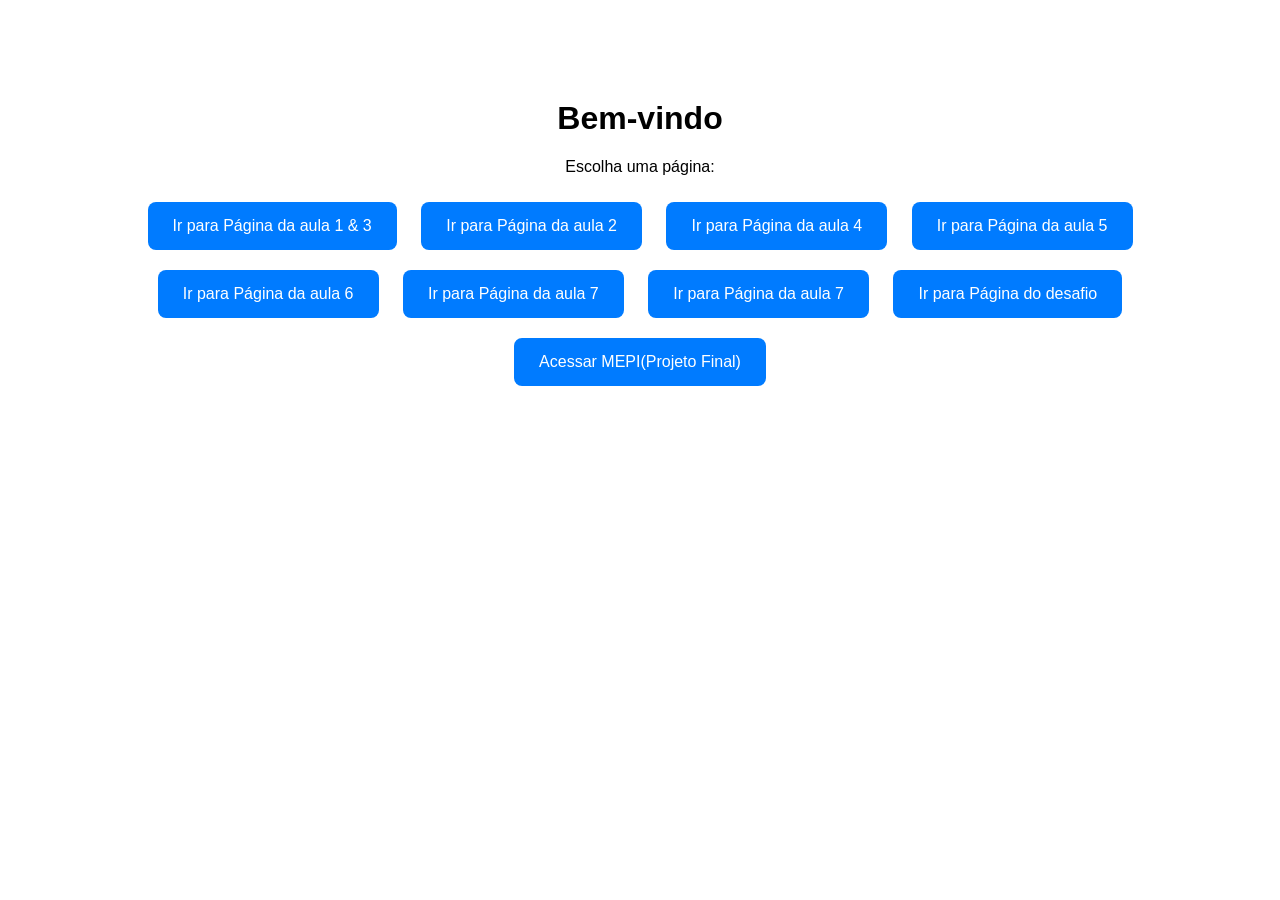
<file: index.html>
<!DOCTYPE html>
<html lang="pt-br">
<head>
    <meta charset="UTF-8">
    <title>Página Inicial</title>
    <style>
        body {
            font-family: Arial, sans-serif;
            text-align: center;
            margin-top: 100px;
            margin-right: 100px;
            margin-left: 100px;
            flex-direction: column;
        }
        .btn {
            display: inline-block;
            padding: 15px 25px;
            margin: 10px;
            font-size: 16px;
            color: white;
            background-color: #007BFF;
            border: none;
            border-radius: 8px;
            text-decoration: none;
            cursor: pointer;
        }
        .btn:hover {
            background-color: #0056b3;
        }
    </style>
</head>
<body>

    <h1>Bem-vindo</h1>
    <p>Escolha uma página:</p>

    <a href="./aula1&3/index.php" class="btn">Ir para Página da aula 1 & 3</a>
    <a href="./aula2/produtos.php" class="btn">Ir para Página da aula 2</a>
    <a href="./aula4/formsArray.html" class="btn">Ir para Página da aula 4</a>
    <a href="./aula5/dashboard.php" class="btn">Ir para Página da aula 5</a>
    <a href="./aula6/RotasAtividades.html" class="btn">Ir para Página da aula 6</a>
    <a href="./aula7/index.php" class="btn">Ir para Página da aula 7</a>
    <a href="./aula8/index.php" class="btn">Ir para Página da aula 7</a>
    <a href="./desafioAgenda/view/formulario.php" class="btn">Ir para Página do desafio</a>
    <a href="./projetoFinal/public" class="btn btn-primary"> Acessar MEPI(Projeto Final)</a>

    
    
</body>
</html>
</file>
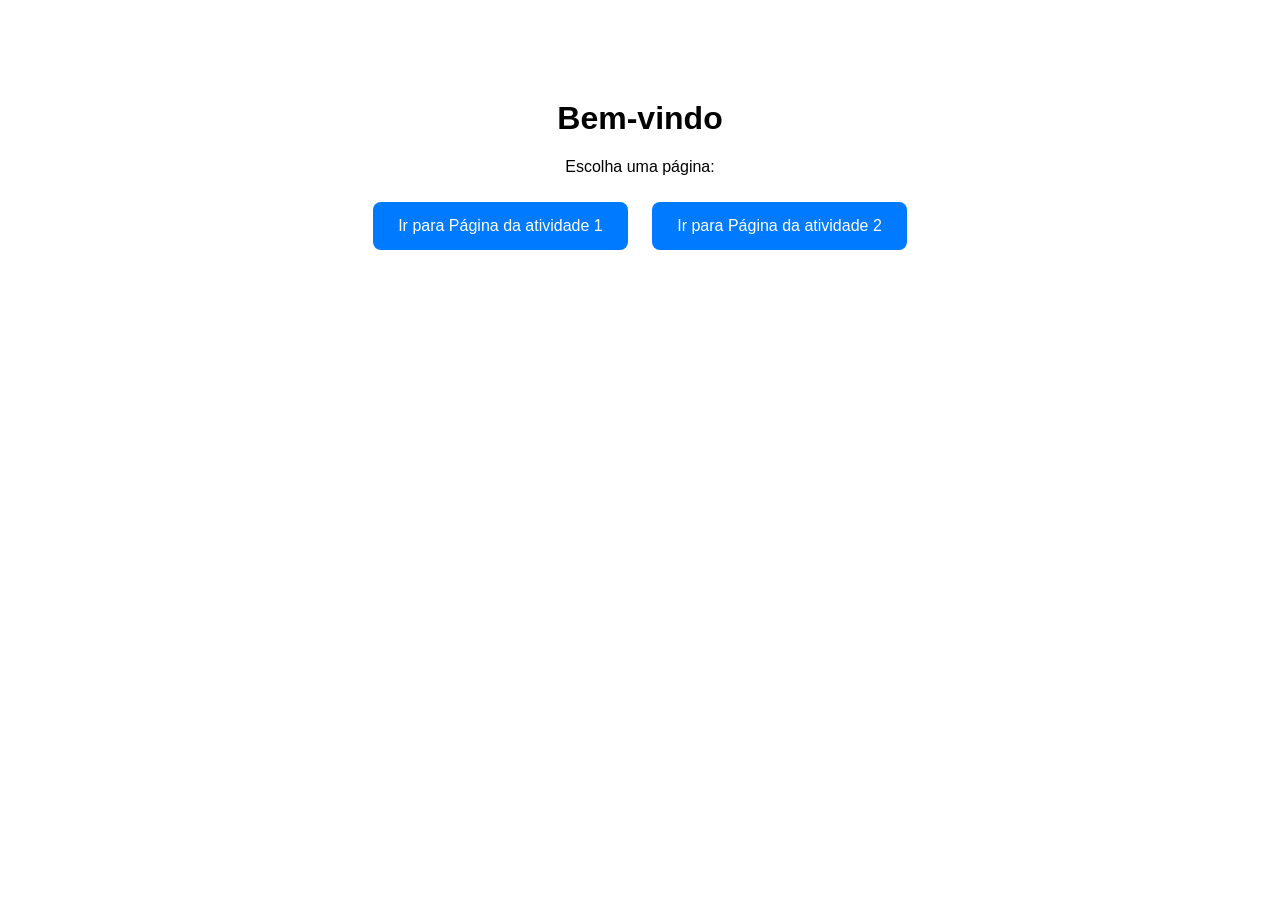
<file: aula9/index.html>
<!DOCTYPE html>
<html lang="pt-br">
<head>
    <meta charset="UTF-8">
    <title>Página Inicial</title>
    <style>
        body {
            font-family: Arial, sans-serif;
            text-align: center;
            margin-top: 100px;
            margin-right: 100px;
            margin-left: 100px;
            flex-direction: column;
        }
        .btn {
            display: inline-block;
            padding: 15px 25px;
            margin: 10px;
            font-size: 16px;
            color: white;
            background-color: #007BFF;
            border: none;
            border-radius: 8px;
            text-decoration: none;
            cursor: pointer;
        }
        .btn:hover {
            background-color: #0056b3;
        }
    </style>
</head>
<body>

    <h1>Bem-vindo</h1>
    <p>Escolha uma página:</p>

    <a href="./atividade1/index.html" class="btn">Ir para Página da atividade 1</a>
    <a href="./atividade2/index.php" class="btn">Ir para Página da atividade 2</a>



</body>
</html>
</file>
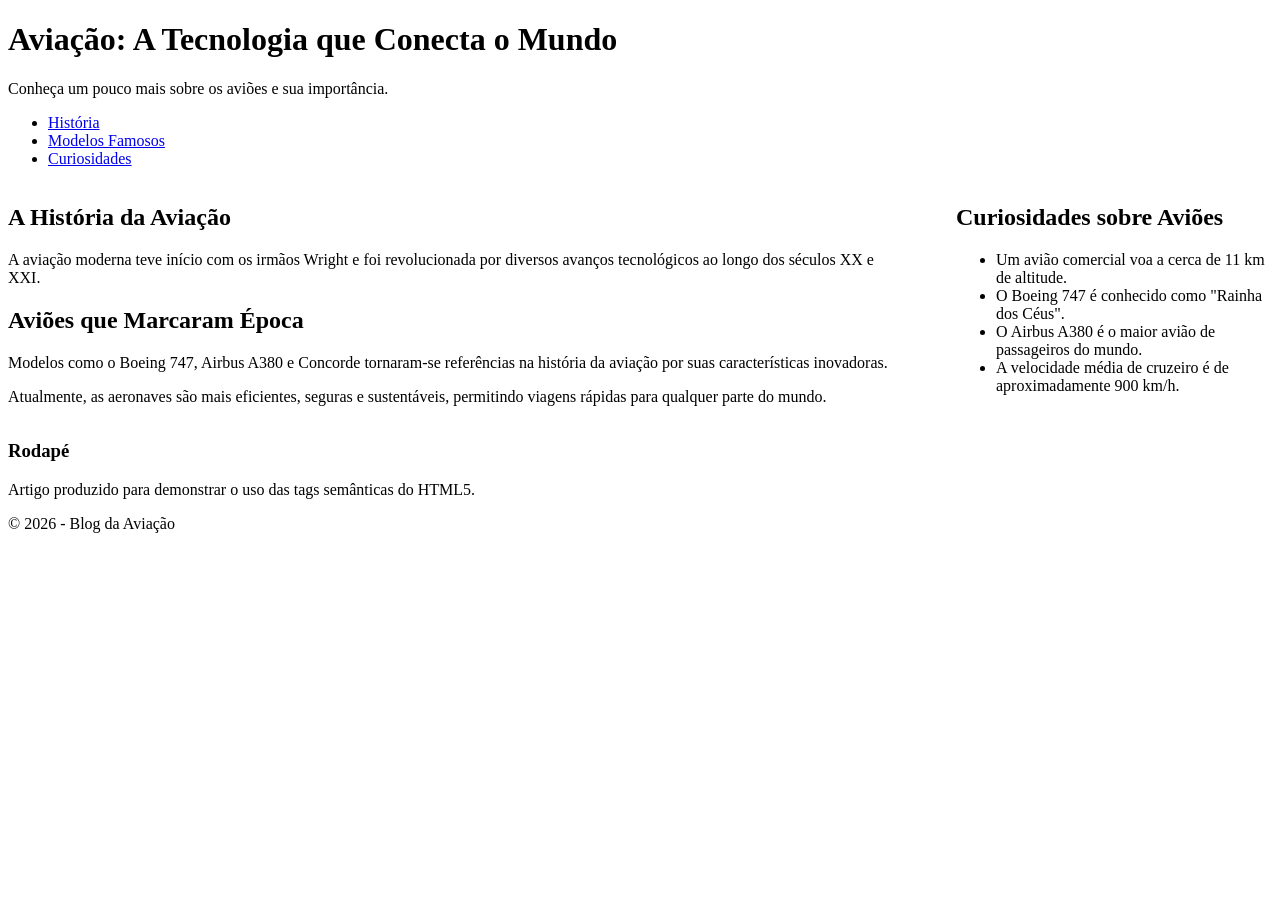
<file: aula9/atividade1/index.html>
<!DOCTYPE html>
<html lang="pt-BR">
<head>
    <meta charset="UTF-8">
    <meta name="viewport" content="width=device-width, initial-scale=1.0">
    <title>Blog da Aviação</title>
    <link rel="stylesheet" href="style.css">
</head>
<body>

    <header>
        <h1>Aviação: A Tecnologia que Conecta o Mundo</h1>
        <p>Conheça um pouco mais sobre os aviões e sua importância.</p>
    </header>

    <nav>
        <ul>
            <li><a href="#">História</a></li>
            <li><a href="#">Modelos Famosos</a></li>
            <li><a href="#">Curiosidades</a></li>
        </ul>
    </nav>

    <main>
        <section>
            <article>
                <h2>A História da Aviação</h2>
                <p>
                    A aviação moderna teve início com os irmãos Wright e foi
                    revolucionada por diversos avanços tecnológicos ao longo
                    dos séculos XX e XXI.
                </p>
            </article>

            <article>
                <h2>Aviões que Marcaram Época</h2>
                <p>
                    Modelos como o Boeing 747, Airbus A380 e Concorde
                    tornaram-se referências na história da aviação por suas
                    características inovadoras.
                </p>

                <p>
                    Atualmente, as aeronaves são mais eficientes, seguras e
                    sustentáveis, permitindo viagens rápidas para qualquer
                    parte do mundo.
                </p>
            </article>
        </section>

        <aside>
            <h2>Curiosidades sobre Aviões</h2>
            <ul>
                <li>Um avião comercial voa a cerca de 11 km de altitude.</li>
                <li>O Boeing 747 é conhecido como "Rainha dos Céus".</li>
                <li>O Airbus A380 é o maior avião de passageiros do mundo.</li>
                <li>A velocidade média de cruzeiro é de aproximadamente 900 km/h.</li>
            </ul>
        </aside>
    </main>

    <footer>
        <h3>Rodapé</h3>
        <p>Artigo produzido para demonstrar o uso das tags semânticas do HTML5.</p>
        <p>&copy; 2026 - Blog da Aviação</p>
    </footer>

</body>
</html>
</file>
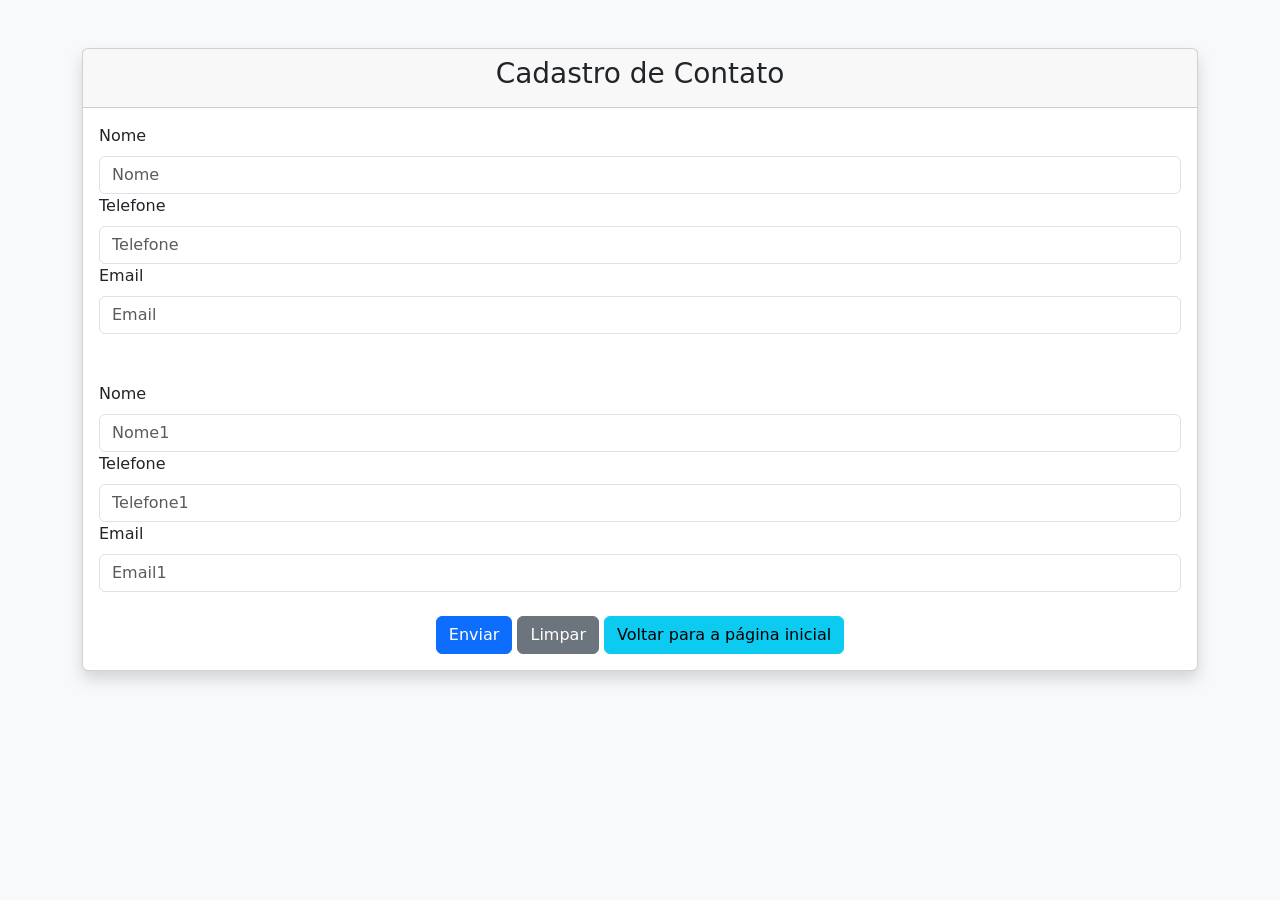
<file: aula4/formsArray.html>
<!DOCTYPE html>
<html lang="pt-br">
<head>
    <meta charset="UTF-8">
    <title>Agenda de Contatos</title>

    <!-- Bootstrap CDN -->
    <link href="https://cdn.jsdelivr.net/npm/bootstrap@5.3.0/dist/css/bootstrap.min.css" rel="stylesheet">
</head>
<body class="bg-light">

<div class="container mt-5">
    <div class="card shadow">
        <div class="card-header text-center">
            <h3>Cadastro de Contato</h3>
        </div>

        <div class="card-body">
            <form action="arrayAssociativo.php" method="post">
                
               <label for="inputAddress" class="form-label" required>Nome</label>
               <input type="text" class="form-control" id="inputNome" name="inputNome" placeholder="Nome" required>

              <label for="inputTelefone" class="form-label">Telefone</label>
              <input type="text" class="form-control" id="inputTelefone" name="inputTelefone" placeholder="Telefone" maxlength="15" required>

              <label for="inputEmail4" class="form-label" required>Email</label>
              <input type="email" class="form-control" id="inputEmail" name="inputEmail" placeholder="Email" required>
              <br>
              <br>
              <label for="inputAddress" class="form-label" required>Nome</label>
               <input type="text" class="form-control" id="inputNome" name="inputNome1" placeholder="Nome1" required>

              <label for="inputTelefone" class="form-label">Telefone</label>
              <input type="text" class="form-control" id="inputTelefone" name="inputTelefone1" placeholder="Telefone1" maxlength="15" required>

              <label for="inputEmail4" class="form-label" required>Email</label>
              <input type="email" class="form-control" id="inputEmail" name="inputEmail1" placeholder="Email1" required>

            <br>
                <div class="text-center">
                    <button type="submit" class="btn btn-primary">Enviar</button>
                    <button type="reset" class="btn btn-secondary">Limpar</button>
                    <button type="button" class="btn btn-info ml-2" onclick="window.location.href='../index.php'">Voltar para a página inicial</button>
                </div>

            </form>
        </div>
    </div>
</div>

</body>
</html>
</file>
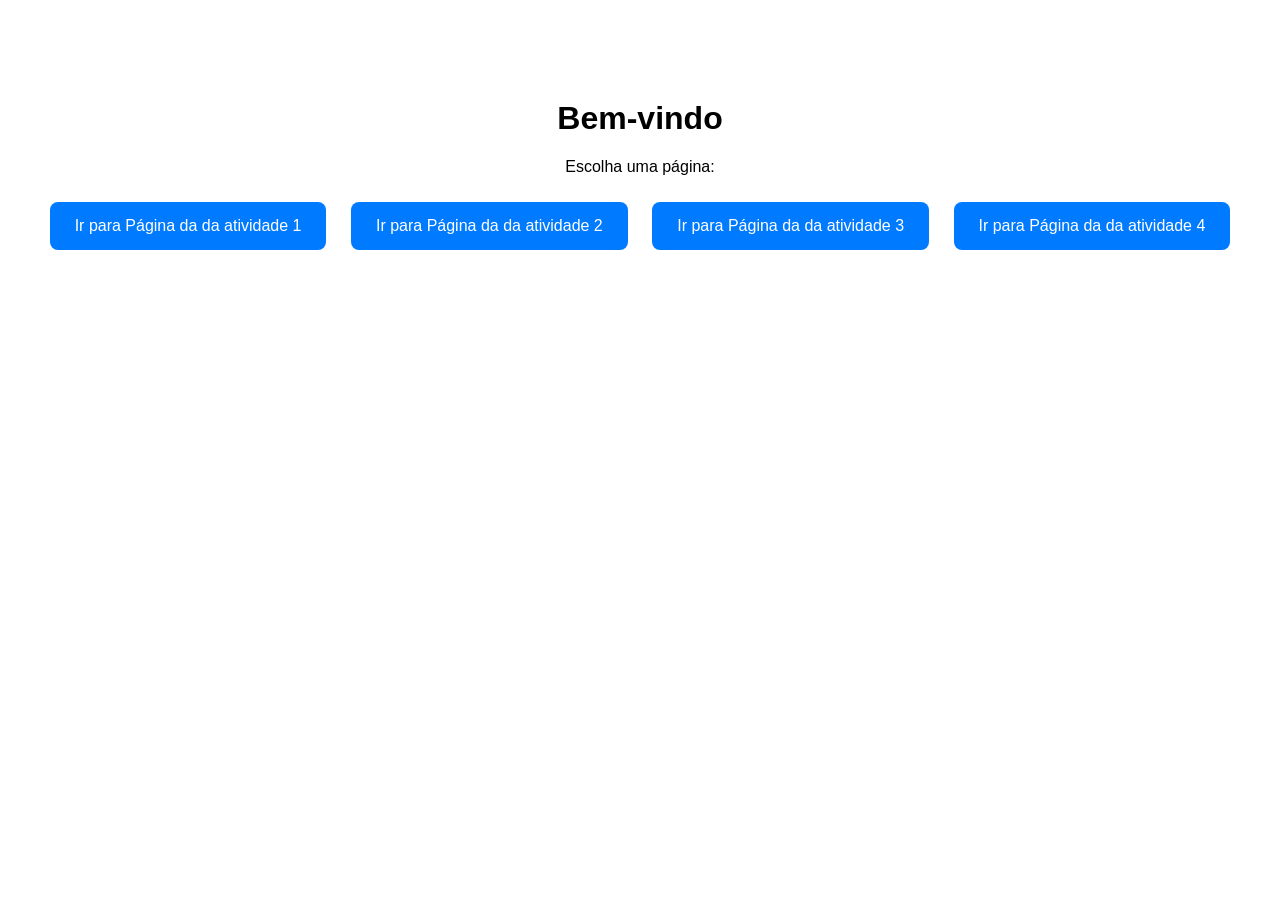
<file: aula6/RotasAtividades.html>
<!DOCTYPE html>
<html lang="pt-br">
<head>
    <meta charset="UTF-8">
    <title>Página de Atividades</title>
    <style>
        body {
            font-family: Arial, sans-serif;
            text-align: center;
            margin-top: 100px;
        }
        .btn {
            display: inline-block;
            padding: 15px 25px;
            margin: 10px;
            font-size: 16px;
            color: white;
            background-color: #007BFF;
            border: none;
            border-radius: 8px;
            text-decoration: none;
            cursor: pointer;
        }
        .btn:hover {
            background-color: #0056b3;
        }
    </style>
</head>
<body>

    <h1>Bem-vindo</h1>
    <p>Escolha uma página:</p>

    <a href="./atividade1/index.php" class="btn">Ir para Página da da atividade 1</a>
    <a href="./atividade2/index.php" class="btn">Ir para Página da da atividade 2</a>
    <a href="./atividade3/index.php" class="btn">Ir para Página da da atividade 3</a>
    <a href="./atividade4/index.php" class="btn">Ir para Página da da atividade 4</a>

    
    
</body>
</html>
</file>
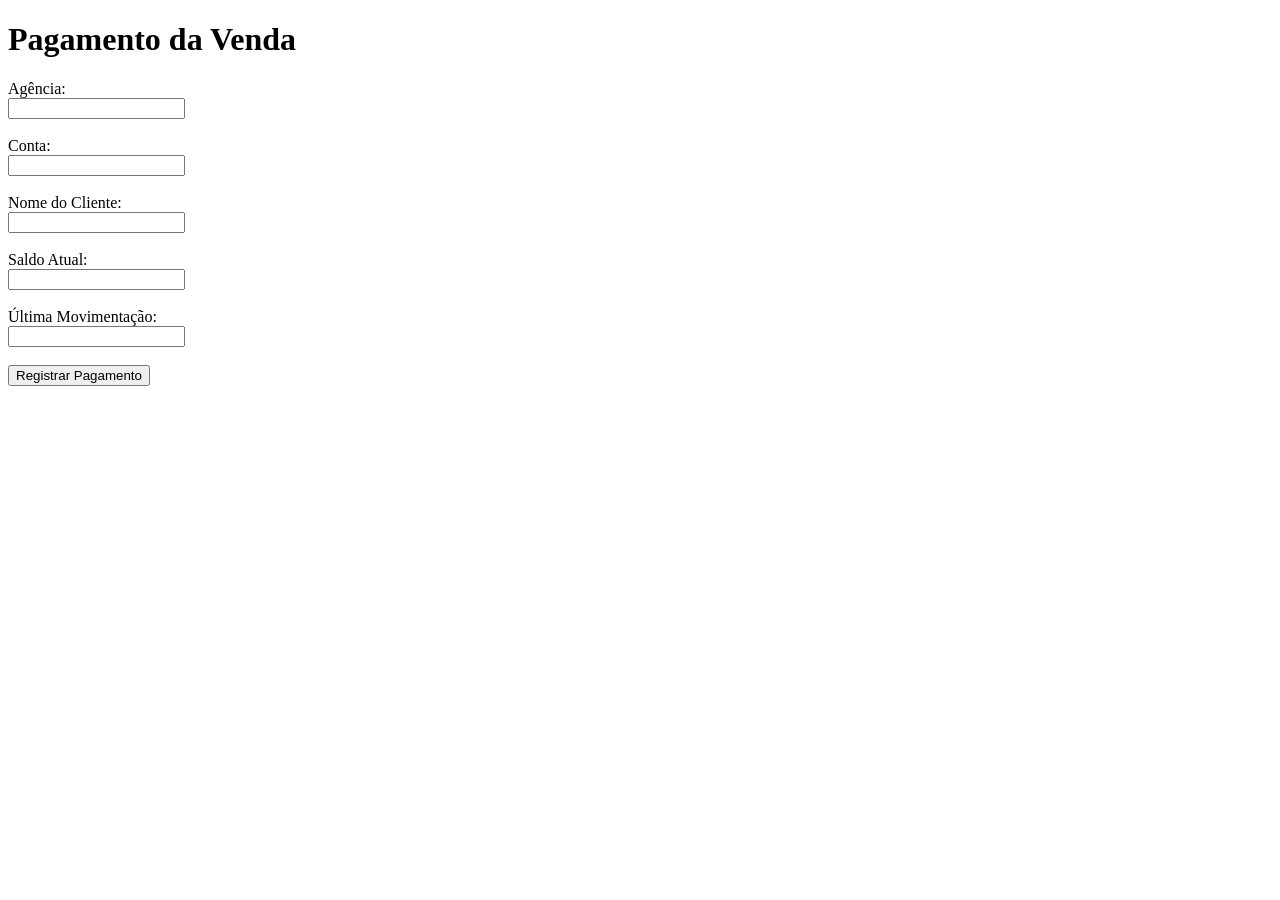
<file: Aula8/pagamento.html>
<!DOCTYPE html>
<html lang="pt-BR">
<head>
    <meta charset="UTF-8">
    <title>Pagamento da Venda</title>
</head>
<body>

    <h1>Pagamento da Venda</h1>

    <form action="gerar_conta.php" method="POST">

        <label>Agência:</label><br>
        <input type="text" name="agencia" required><br><br>

        <label>Conta:</label><br>
        <input type="text" name="conta" required><br><br>

        <label>Nome do Cliente:</label><br>
        <input type="text" name="cliente" required><br><br>

        <label>Saldo Atual:</label><br>
        <input type="number" step="0.01" name="saldo" required><br><br>

        <label>Última Movimentação:</label><br>
        <input type="text" name="movimentacao" required><br><br>

        <button type="submit">Registrar Pagamento</button>

    </form>

</body>
</html>
</file>
<file: aula9/atividade1/style.css>
main {
    display: flex;
    justify-content: space-between;
}

section {
    width: 70%;
}

aside {
    width: 25%;
}
</file>
